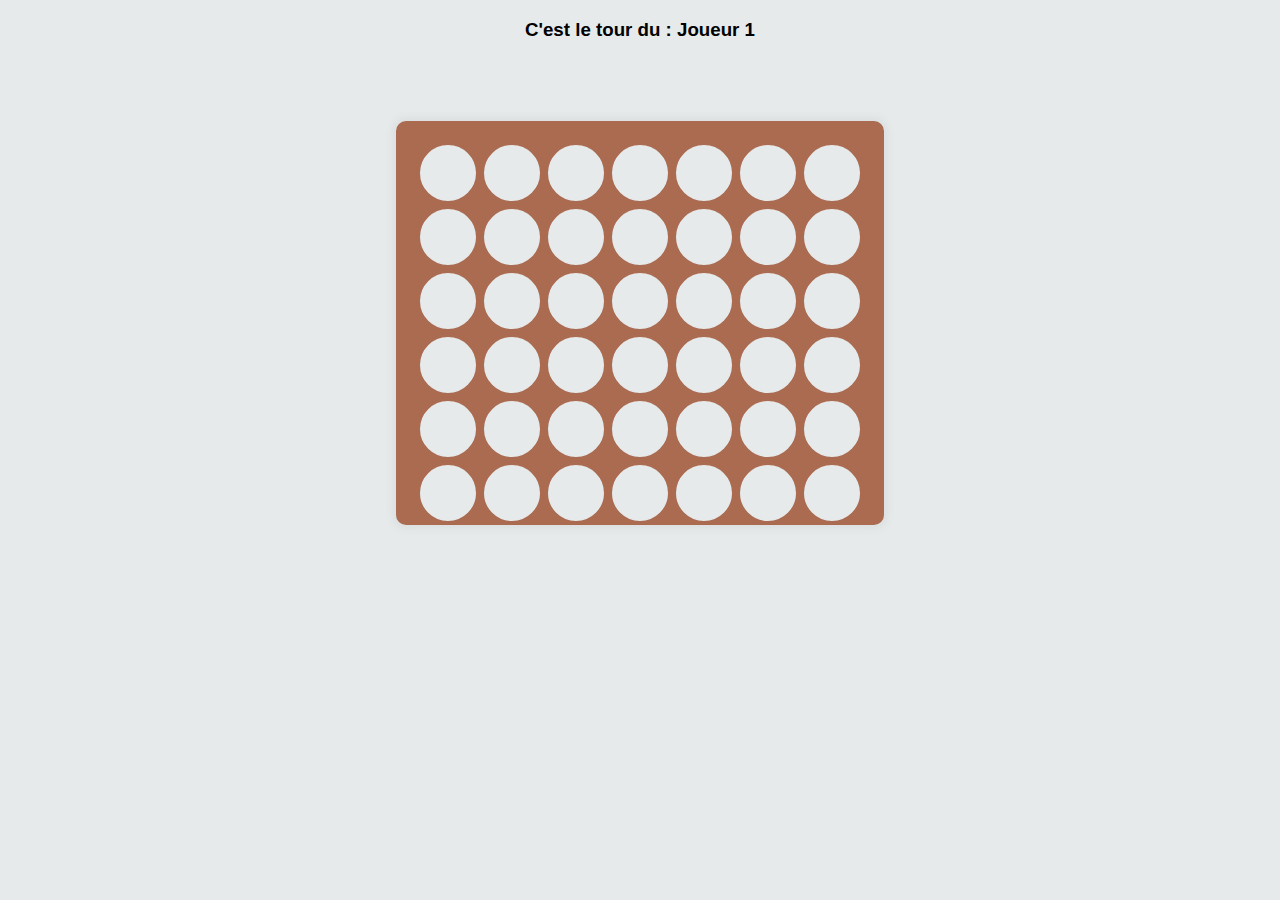
<file: index.html>
<!DOCTYPE html>
<html lang="en">
<head>
    <meta charset="UTF-8">
    <meta http-equiv="X-UA-Compatible" content="IE=edge">
    <meta name="viewport" content="width=device-width, initial-scale=1.0">
    <title>CONNECT4</title>
    <link rel="stylesheet" href="styles.css">
    <script src="index.js" charset="utf-8"></script>
</head>
<body>
    <div class="tour">
        <h3>C'est le tour du : Joueur <span id="joueur_actuel">1</span></h3></div>
    

    <div class="grid">

        <div></div>
        <div></div>
        <div></div>
        <div></div>
        <div></div>
        <div></div>
        <div></div>
        <div></div>
        <div></div>
        <div></div>
        <div></div>
        <div></div>
        <div></div>
        <div></div>
        <div></div>
        <div></div>
        <div></div>
        <div></div>
        <div></div>
        <div></div>
        <div></div>
        <div></div>
        <div></div>
        <div></div>
        <div></div>
        <div></div>
        <div></div>
        <div></div>
        <div></div>
        <div></div>
        <div></div>
        <div></div>
        <div></div>
        <div></div>
        <div></div>
        <div></div>
        <div></div>
        <div></div>
        <div></div>
        <div></div>
        <div></div>
        <div></div>
        <div class="taken"></div>
        <div class="taken"></div>
        <div class="taken"></div>
        <div class="taken"></div>
        <div class="taken"></div>
        <div class="taken"></div>
        <div class="taken"></div>
    </div>
    
    <h3 class="fin" id="resultat"></h3>
    
</body>
</html>
</file>
<file: styles.css>
body {  
    background-color: #e6eaeb;
    font-family: "Poppins", sans-serif;  
    display: flex;  
    /* align-items: center;   */
    justify-content: center;  
    max-height: 100vh; 
    height:87vh;
    overflow: hidden;  
    margin: 0;  
    /* flex-direction: row; */
    flex-wrap: wrap;
   }  
 
.tour{
    width: 560px;
    min-width: 100%;
    height: 20px;
    max-height: 100px;
    display: flex; 
    justify-content: center;
}
.fin{
    width: 400px;
    min-width: 100%;
    height: 20px;
    max-height: 100px;
    display: flex; 
    flex-wrap: wrap;
    justify-content: center;
    align-items: start;
}
.fin h3{
    min-width: 100%;
    display: flex; 
    justify-content: center;
    align-items: center
}
.fin button{
    width: 300px;
    display: flex; 
    justify-content: center;
    align-items: center;
    background-color:  #39c2b5;  
    color: #fff;  
    border: none;  
    display: block;
    border-radius: 10px;  
    cursor: pointer;  
    font-size: 1.1rem;  
    font-family: inherit;  
    padding: 1.3rem;  
    
}   
.fin button:hover {  
    background-color: #32d2b8;  
   }  
.fin    button:focus {  
    outline: none;  
    background-color: #31bba5;  
   }  

.grid{
    /* border: 1px solid; */
    height: 384px;
    width: 448px;
    display: flex;
    flex-wrap: wrap;
    background-color: #AB6B51;
    padding-top: 20px;
    padding-right: 20px;
    padding-bottom: 0px;
    padding-left: 20px;
    border-radius: 10px;  
    box-shadow: 0 0 10px 2px rgba(100, 100, 100, 0.1); 
    overflow: hidden;
}


.grid div{
    
    height: 56px;
    width: 56px;
    background-color: #e6eaeb;
    border-radius: 50%;
    border: 4px solid #AB6B51;
    
}

.player_one{
    background-color: #F04854!important;
    border-radius: 50%;
    border: #1E2640 2px;
}

.player_two{
    background-color: #1E2640!important;
    border-radius: 50%;    
    border: #1E2640 2px;
}
</file>
